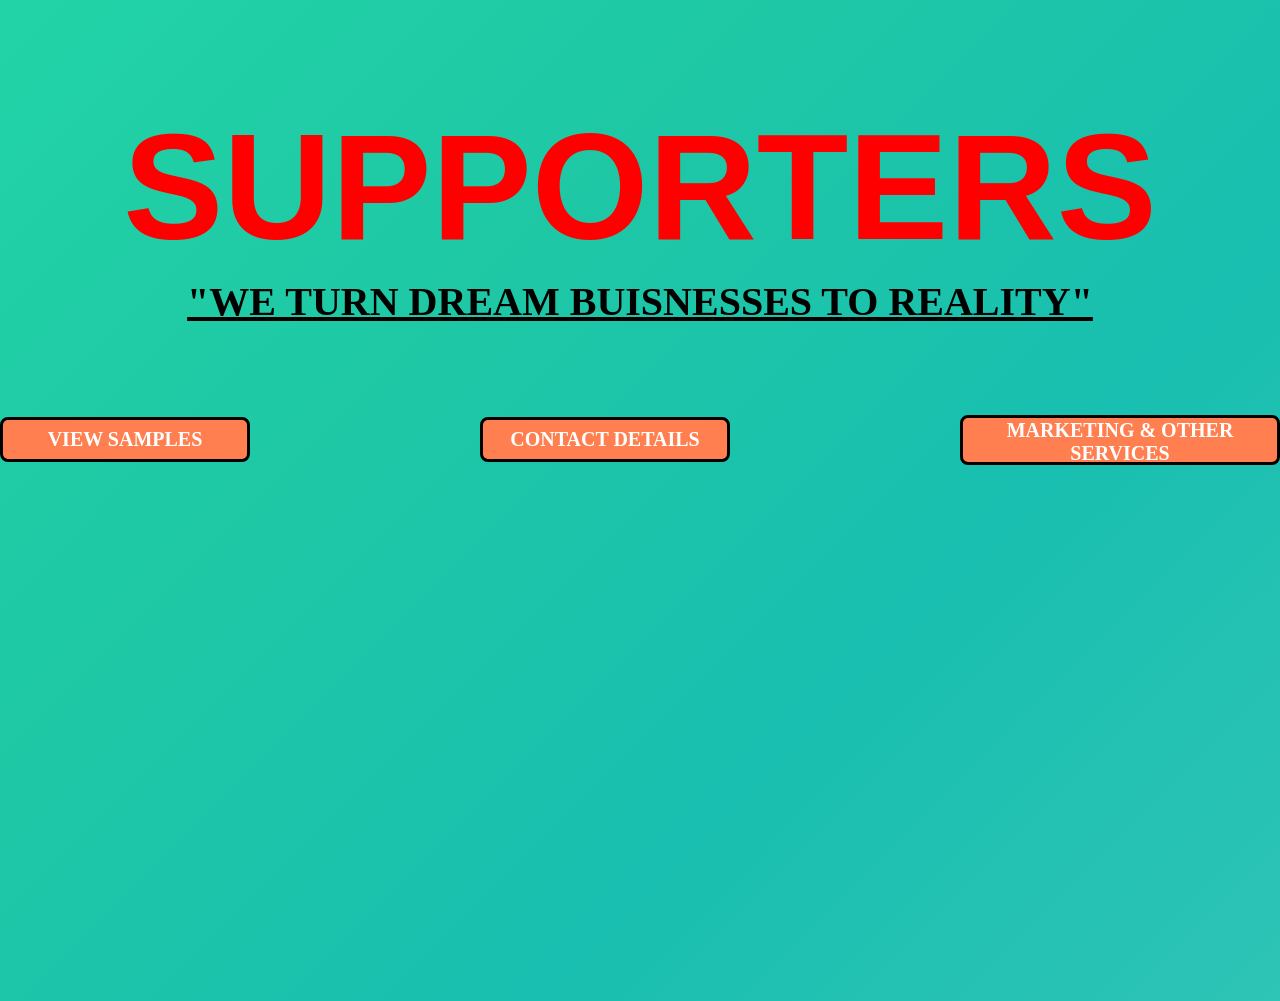
<file: index.html>
<!DOCTYPE html>
<html>
<head>
<link rel= "stylesheet" href="stylesheet.css">

<title>MY PORTFOLIO</title>
</head>

<body>

<h1>SUPPORTERS</h1>

<h3>"WE TURN DREAM BUISNESSES TO REALITY"</h3>



<div  class="btn-container">
    <button class="btn1" onclick="window.open('https://photos.app.goo.gl/EMBJza94nncBPT6V9')"> 
	<strong>VIEW SAMPLES</strong>
	</button>
	
	<a href="portfoliopart1.html"> 
    <button class="btn2">
	 <strong>CONTACT DETAILS</strong> 
	</button>
	</a>
	
	<a href= "portfoliopart2.html">
	<button class="btn3">
	<strong>MARKETING & OTHER SERVICES</strong>
	</button>
	</a>
	
</div>






</body>
</html>
</file>
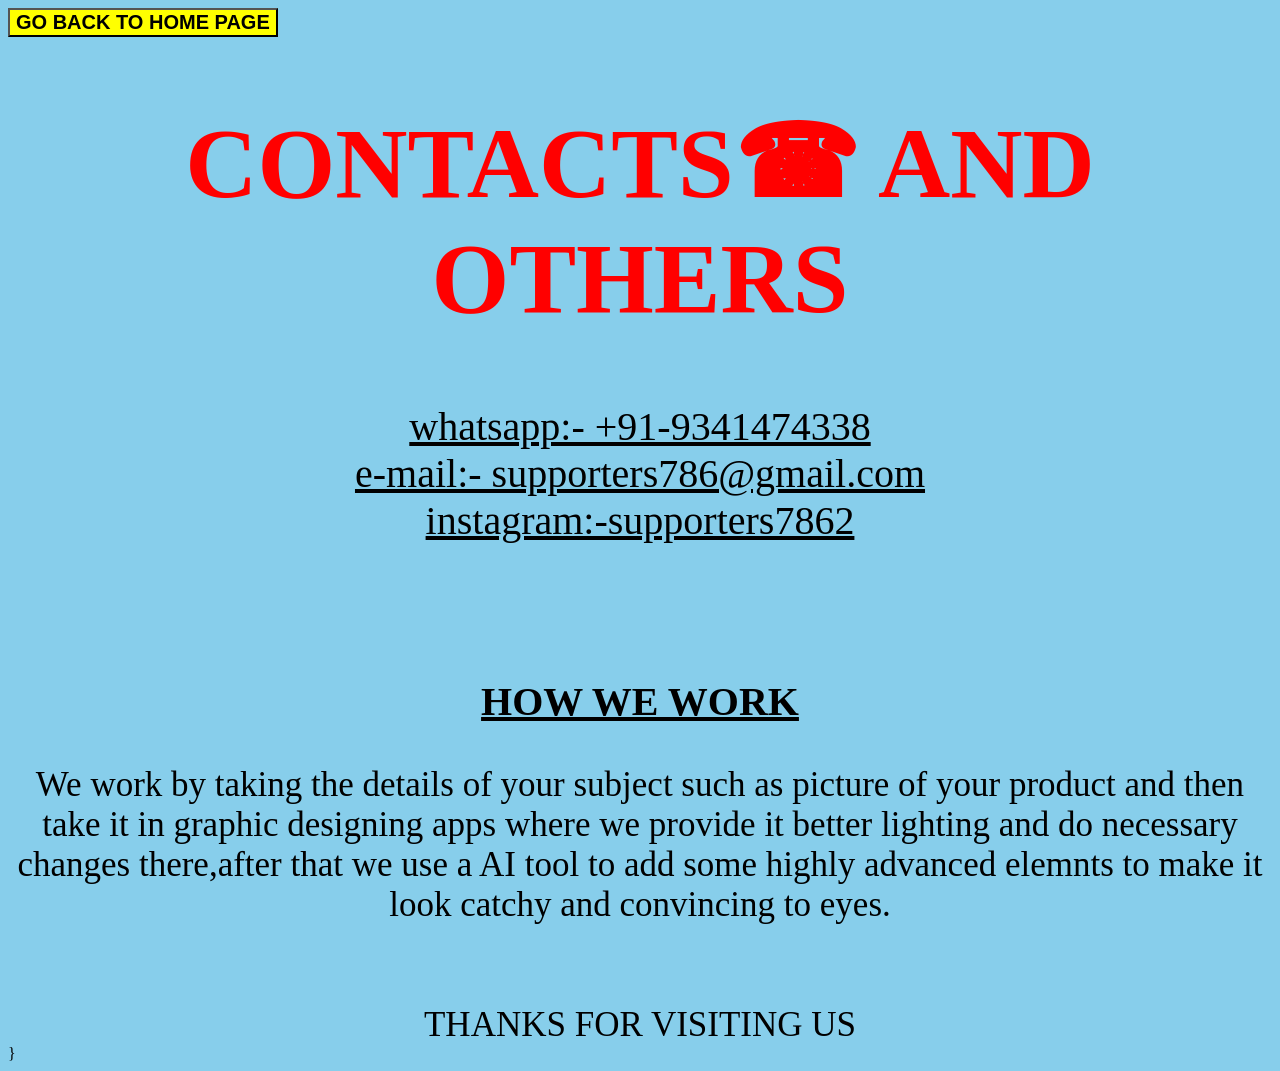
<file: portfoliopart1.html>
<!DOCTYPE html>
<html>
<head>
<title> CONTACT DETAILS </title>



 <style>
    body{
	background-color: skyblue; 
	}
	
	
	h1{
	color: RED;
	text-align: center;
	font-size: 100px;
	font-weight: bold;
	}
	
	h3{
	text-align: center;
	font-size: 40px;
	text-decoration: underline;
	}
	
	   p{
	   text-decoration: underline;
	   font-family: Georgia;
	   font-size: 40px;
	   text-align: center;
	   }
	   
	   
	   .para1{
	   font-size: 35px;
	   text-align: center;
	   }
	   
	   .gob{
	   text-align: left;
	   }
	   
	   button{
	   background-color: yellow;
	   font-weight: bold;
	   font-size: 20px;
	   }
	   
	  
	  
	  
@media (max-width: 600px) {

    h1 {
        font-size: 30px;
    }

    h3 {
        font-size: 20px;
    }

    .btn-container {
        flex-direction: column;
        align-items: center;
    }

    button {
        width: 80%;
        margin: 10px 0;
        font-size: 16px;
    }
}
	 </style>
	 
</head>	   
<body>
        
       <div class="gob">
	   <a href="index.html">
	   <button> GO BACK TO HOME PAGE </button> 
	   </a>
       
	   
	   <h1> CONTACTS☎ AND OTHERS</h1>
	   
	   <p> whatsapp:- +91-9341474338 <br>
	   
           e-mail:- supporters786@gmail.com<br>
		   
		   instagram:-supporters7862
             		 
		   </p>
		   <br>
		   <br>
		   <br>
		  	 <h3><strong> HOW WE WORK </strong></h3>	   
		   <div class="para1">
            We work by taking the details of your subject such as picture of your product and then
			take it in graphic designing apps where we provide it better lighting and do necessary 
			changes there,after that we use a AI tool to add some highly advanced elemnts to make 
			it look catchy and convincing to eyes.
			<br>
			<br>
			<br>
			
			THANKS FOR VISITING US
		   </div>
		

    
}
		   
		   </body>
		   </html>
</file>
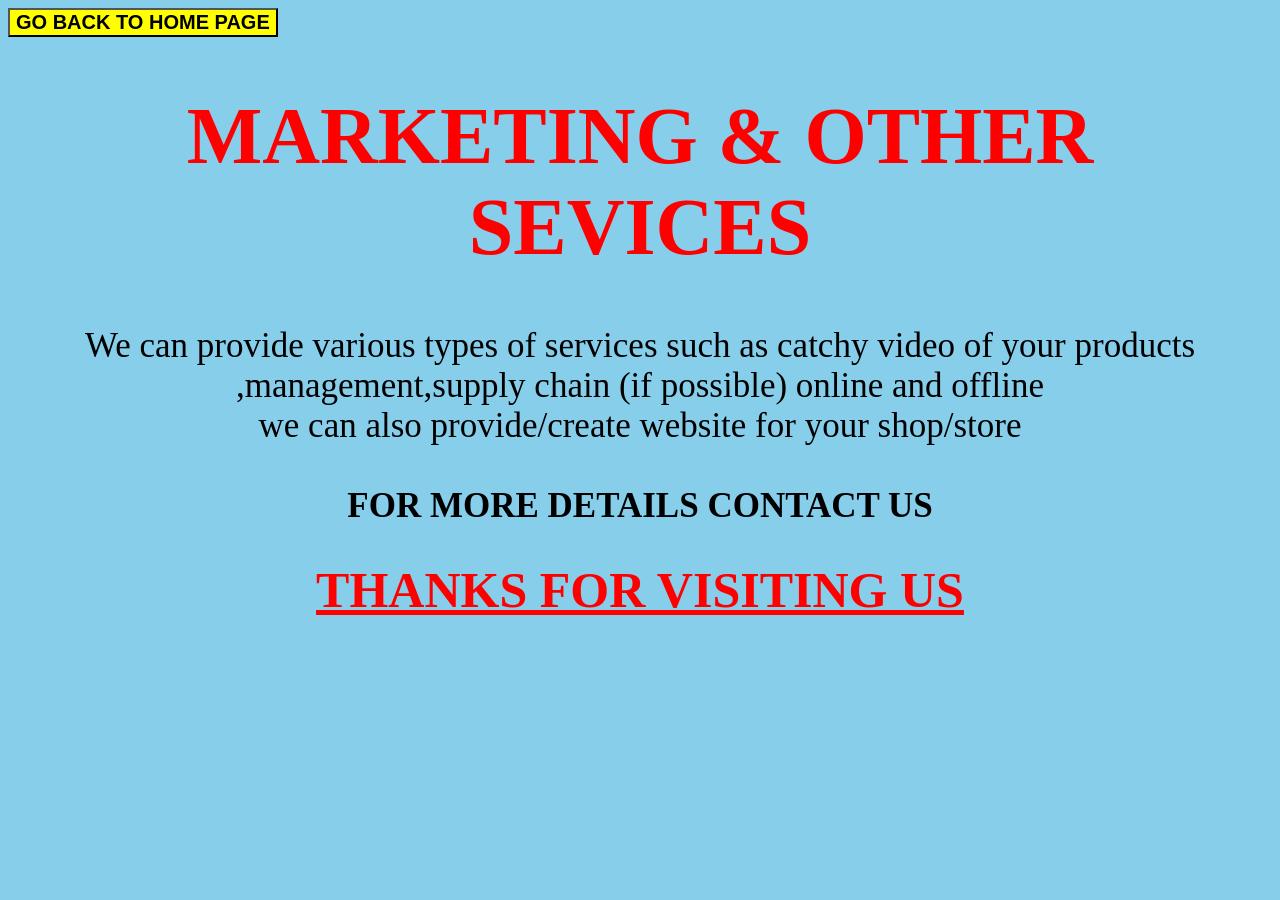
<file: portfoliopart2.html>
<!DOCTYPE html>
<html>
<head>
<title> MARKETING & OTHER SERVICES </title>



 <style>
    body{
	background-color: skyblue; 
	}
	
	
	h1{
	color: RED;
	text-align: center;
	font-size: 80px;
	font-weight: bold;
	}
	
	   p{
	   font-family: Georgia;
	   font-size: 35px;
	   text-align: center;
	   }
	   
	   
	   .para1{
	   font-size: 50px;
	   text-align: center;
	   color: red;
	   text-decoration: underline;
	   }
	   
	   .gob{
	   text-align: left;
	   }
	   
	   button{
	   background-color: yellow;
	   font-weight: bold;
	   font-size: 20px;
	   }
	   
	   
	   @media (max-width: 600px) {

    h1 {
        font-size: 40px;
    }

    h3 {
        font-size: 20px;
    }

    .btn-container {
        flex-direction: column;
        align-items: center;
    }

    button {
        width: 80%;
        margin: 10px 0;
        font-size: 16px;
    }
}
	   
	   </style>
</head>	   
<body>

       <div class="gob">
	   <a href="index.html">
	   <button> GO BACK TO HOME PAGE </button> 
	   </a>
	   
	   
	   <h1> MARKETING & OTHER SEVICES </h1>
	   
	   <p> We can provide various types of services such as catchy video of your products
          ,management,supply chain (if possible) online and offline<br>   
	       we can also provide/create website for your shop/store <br>
		   <br>
		   
		   <strong> FOR MORE DETAILS CONTACT US </strong>
		   </p>
		   
		   <div class="para1">
		   <strong> THANKS FOR VISITING US </strong>
		   </div>
		   
		   </body>
		   </html>
</file>
<file: stylesheet.css>
body{
	margin :0;
	height: 100vh;
	
	background: linear-gradient(
	   135deg,
	   #22d3a7,
	   #1ec8a5,
	   #19bfb0,
	   #2ec4b6
	   );
}
.btn-container {
    display: flex;
    justify-content: center;
    gap: 20px;
}

h1{
	color: red;
	font-weiht: bold;
	font-family: arial;
	text-align: center;
	font-size: 150px;
	margin-bottom: 0px;
}

h3{
	color: black;
	font-family: italic;
	text-align: center;
	font-size: 40px;
	text-decoration: underline;
	margin-top: 4px;
}



.btn1 {
    text-align: center;
}
	
	
button{
	  background-color: #FF7F50;
	  font-family: inter;
	  height: 45px;
	  width: 250px;
	  color: white;
	  border-radius: 8px;
	  border: solid 3px BLACK;
	  font-size: 20px;
	 margin-top: 50px;
}

.btn-container {
    display: flex;
    justify-content: space-between;
    align-items: center;
}

.btn3{
	width: 320px;
	height: 50px;

}

@media (max-width: 600px) {

    h1 {
        font-size: 40px;
    }

    h3 {
        font-size: 20px;
    }

    .btn-container {
        flex-direction: column;
        align-items: center;
    }

    button {
        width: 80%;
        margin: 10px 0;
        font-size: 16px;
    }
}
</file>
